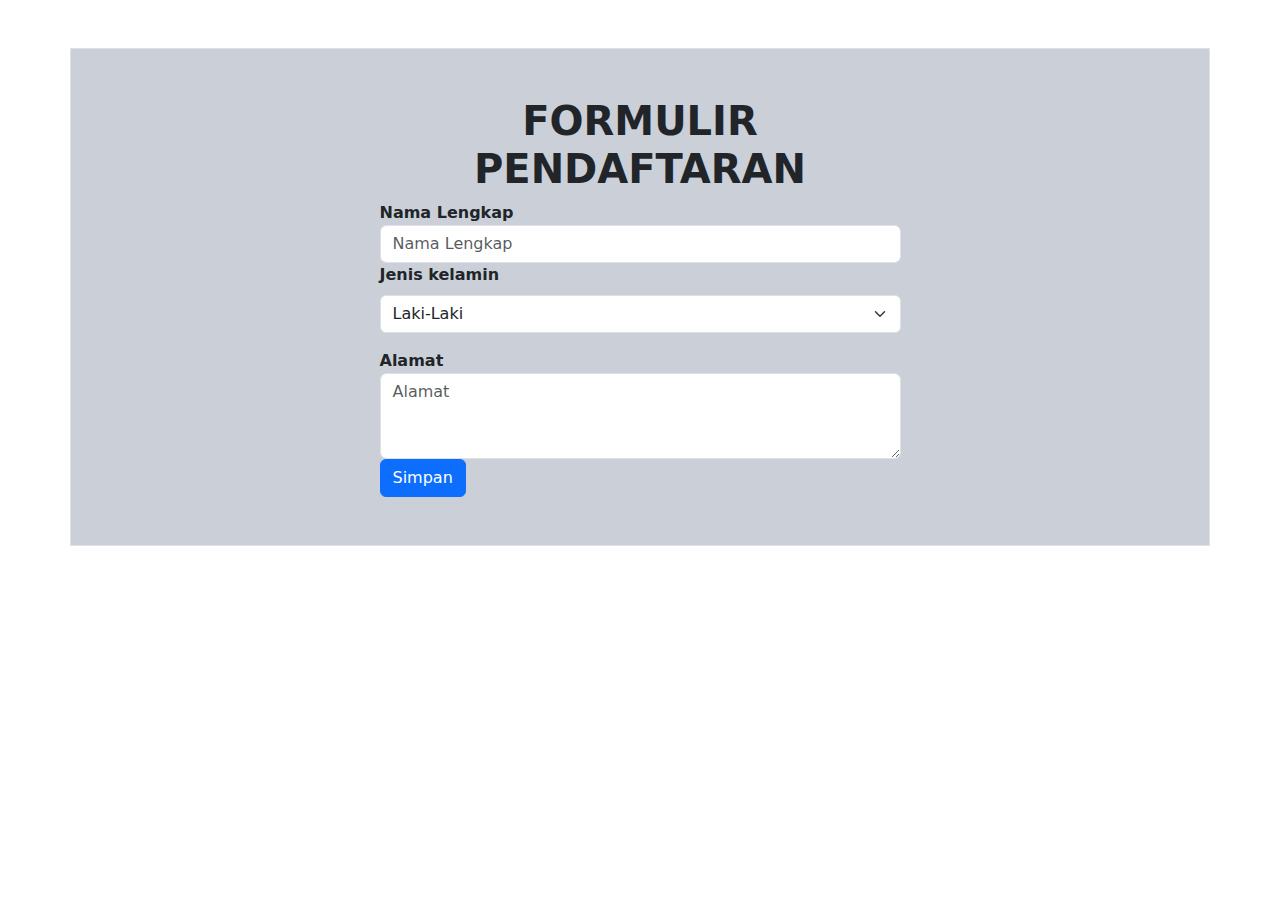
<file: bootstrap.html>
<!doctype html>
<html lang="en">
  <head>
    <meta charset="utf-8">
    <meta name="viewport" content="width=device-width, initial-scale=1">
    <title>Bootstrap demo</title>
    <link href="https://cdn.jsdelivr.net/npm/bootstrap@5.3.3/dist/css/bootstrap.min.css" rel="stylesheet" integrity="sha384-QWTKZyjpPEjISv5WaRU9OFeRpok6YctnYmDr5pNlyT2bRjXh0JMhjY6hW+ALEwIH" crossorigin="anonymous">
  </head>
  <body>
    <!-- Formulir Pendaftaran -->

<div class="container">
    <div class="row">
    <div style="background-color: rgb(203, 208, 216);" class="container p-5 my-5 border">
      <div class="col-md-6 offset-md-3">
        <h1 class="text-center"><strong>FORMULIR PENDAFTARAN</strong></h1>
        <form id="form" method="POST">
          <div class="form-group">
            <label for="nama"><strong>Nama Lengkap</strong></label>
            <input type="text" class="form-control" id="nama" placeholder="Nama Lengkap" >
          </div>
          <div class="mb-3">
            <label for="disabledSelect" class="form-label"><strong>Jenis kelamin</strong></label>
            <select id="disabledSelect" class="form-select">
              <option>Laki-Laki</option>
              <option>Perempuan</option>
            </select>
          </div>
          <div class="form-group">
            <label for="alamat"><strong>Alamat</strong></label>
            <textarea class="form-control" id="alamat" placeholder="Alamat" rows="3"></textarea>
          </div>
          <div class="form-group">
          <button type="submit" class="btn btn-primary">Simpan</button>
          </div>
        </form>
      </div>
    </div>
  </div>
    <script src="https://cdn.jsdelivr.net/npm/bootstrap@5.3.3/dist/js/bootstrap.bundle.min.js" integrity="sha384-YvpcrYf0tY3lHB60NNkmXc5s9fDVZLESaAA55NDzOxhy9GkcIdslK1eN7N6jIeHz" crossorigin="anonymous"></script>
  </body>
</html>
</file>
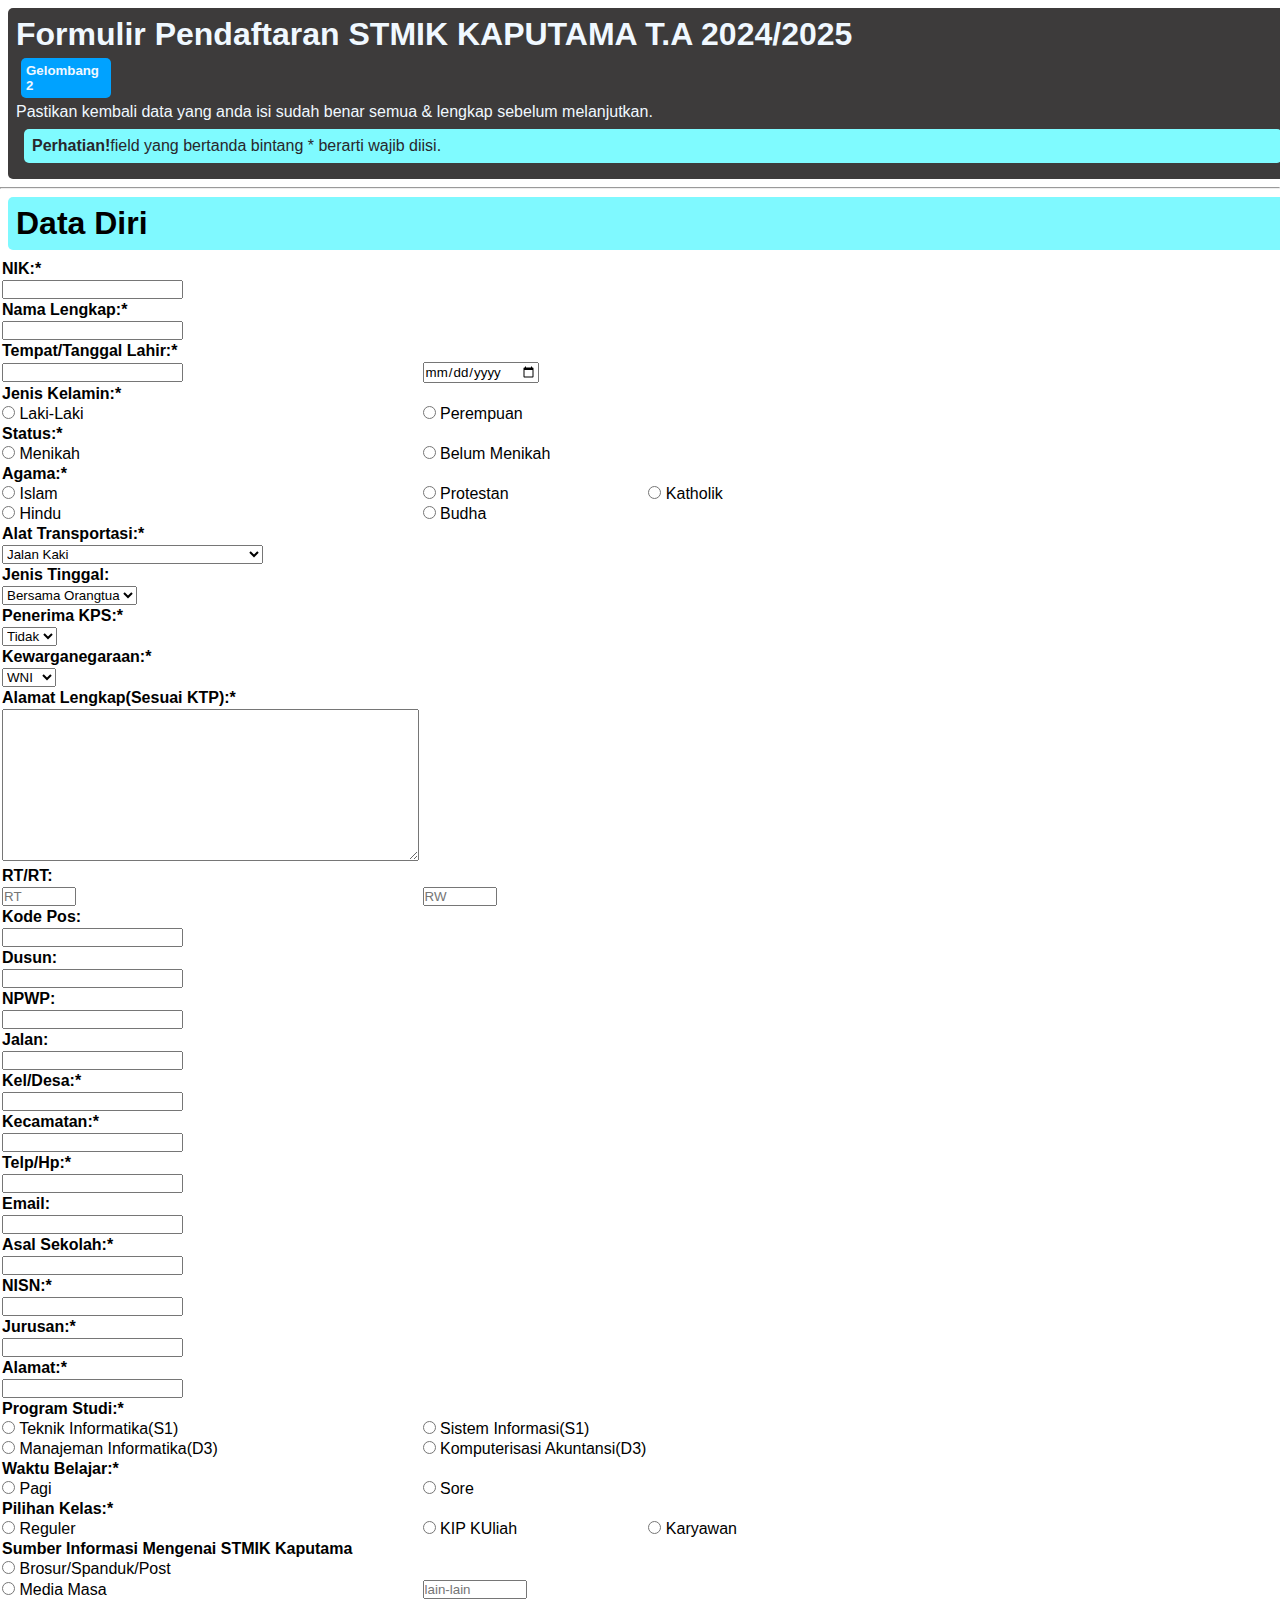
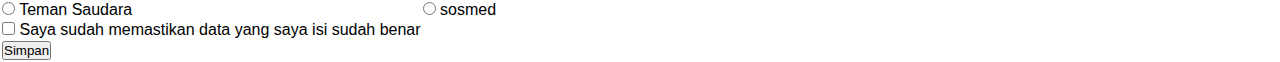
<file: Formulir.html>
<!DOCTYPE html>
<html lang="en">
<head>
    <meta charset="UTF-8">
    <meta name="viewport" content="width=device-width, initial-scale=1.0">
    <title>Formulir</title>
    <link rel="stylesheet" href="style.css">
    
</head>

<style>
    .gelombang{
        background-color: rgb(0, 162, 255);
        border-radius: 5px;
        padding: 5px;
        margin: 5px;
        width: 80px;
    }
    .datadiri{
        background-color: rgb(127, 249, 255);
        border-radius: 5px;
        padding: 8px;
        margin: 8px;
        width: 100%;
    }
    .paragraf{
        background-color: rgb(127, 251, 255);
        color: rgb(40, 40, 45);
        border-radius: 5px;
        padding: 8px;
        margin: 8px;
        width: 97%;
    }
    .banner{
        background-color: rgb(61, 59, 59);
        color: aliceblue;
        border-radius: 5px;
        padding: 8px;
        margin: 8px;
        width: 100%;
    }
</style>
<body>
    <div class="banner">
        <h1>Formulir Pendaftaran STMIK KAPUTAMA T.A 2024/2025</h1>
            <h5 class="gelombang">Gelombang 2</h5>
                 <p>Pastikan kembali data yang anda isi sudah benar semua & lengkap sebelum melanjutkan.</p>
                    <p class="paragraf"><strong>Perhatian!</strong>field yang bertanda bintang * berarti wajib diisi.</p>
                </td>
            </div>
                <hr>

     <form action="">
        <h1 class="datadiri">Data Diri</h2>
        <table>
            <tr>
                <td><strong>NIK:*</strong></td>
            </tr>
            <tr>
                <td><input type="width:250px" type="text" name="nik"></td>
            </tr>

            <tr>
                <td><strong>Nama Lengkap:*</strong></td>
            </tr>
            <tr>
                <td><input type="width:250px" type="text" name="nama lengkap"></td>
            </tr>

            <tr>
                <td><strong>Tempat/Tanggal Lahir:*</strong></td>
            </tr>
            <tr>
                <td><input type="width:250px" type="text"></td>
                <td><input type="date" id="tempat/tanggal lahir" name="tempat/tanggal lahir"></td>
            </tr>

            <tr>
                <td><strong>Jenis Kelamin:*</strong></td>
            </tr>
                <td><input type="radio" id="lk" name="Jenis Kelamin" value="laki-laki">
                <label for="lk">Laki-Laki</label></td>
                <td><input type="radio" id="pr" name="Jenis Kelamin" values="Perempuan">
                <label for="pr">Perempuan</label></td>   
            </tr>
    
            <tr>
                <td><strong>Status:*</strong></td>
            </tr>
            <tr>
                <td><input type="radio" id="m" name="status" value="Menikah">
                <label for="menikah">Menikah</label></td>
                <td><input type="radio" id="bm" name="status" value="Belum Menikah">
                <label for="belum manikah">Belum Menikah</label></td>
            </tr>
        
            <tr>
                <td><strong>Agama:*</strong></td>
            </tr>
            <tr>
                <td><input type="radio" id="i" name="agama" value="Islam">
                <label for="islam">Islam</label></td>
                <td><input type="radio" id="p" name="agama" value="Protestan">
                <label for="protestan">Protestan</label></td>
                <td><input type="radio" id="k" name="agama" value="Katholik">
                <label for="katholik">Katholik</label></td>
                <tr>
                <td><input type="radio" id="h" name="agama" value="Hindu">
                <label for="hindu">Hindu</label></td>
                <td><input type="radio" id="B" name="agama" value="Budha">
                <label for="budha">Budha</label></td>
                 </tr>
            </tr>

            <tr>
                <td><strong><label>Alat Transportasi:*</label></strong><br>
            </tr>
                <td><select name="transportasi" id="transportasi">
                    <option value="Jalan Kaki">Jalan Kaki</option>
                    <option value="Angkutan umum/bus/pete-pete">Angkutan umum/bus/pete-pete</option>
                    <option value="Mobil/bus antar jemput">Mobil/bus antar jemput</option>
                    <option value="Kereta Api">Kereta Api</option>
                    <option value="Ojek">Ojek</option>
                    <option value="Andong/bendi/sado/dokar/delman/becak">Andong/bendi/sado/dokar/delman/becak</option>
                    <option value="Perahu penyebrangan/rakit/getek">Perahu penyebrangan/rakit/getek</option>
                    <option value="Kuda">Kuda</option>
                    <option value="Sepeda">Sepeda</option>
                    <option value="Sepeda Motor">Sepeda Motor</option>
                    <option value="Mobil Prbadi">Mobil Pribadi</option>
                    <option value="Lainnya">Lainnya</option>b</td>
                    </select>
                </td>
            </tr>

            <tr>
                <td><strong>Jenis Tinggal:</strong></td>
            </tr>
            <td><select>
                <option value="Bersama Orangtua">Bersama Orangtua</option>
                <option value="Wali">Wali</option>
                <option value="Kost">Kost</option>
                <option value="Asrama">Asrama</option>
                <option value="Panti Asuhan">Panti Asuhan</option>
                <option value="Lainnya">Lainnya</option>
                </select>
            </td>

            <tr>
                <td><strong>Penerima KPS:*</strong></td>
            </tr>
            <td><select>
                <option value="Tidak">Tidak</option>
                <option value="Ya">Ya</option>
            </select>
            </td>

            <tr>
                <td><strong>Kewarganegaraan:*</strong></td>
            </tr>
            <td><select>
                <option value="wni">WNI</option>
                <option value="wna">WNA</option>
            </select>
            </td>

            <tr>
                <td><strong>Alamat Lengkap(Sesuai KTP):*</strong></td>
                <tr>
                    <td><label for="alamat"></label>
                    <textarea name="alamat lengkap" id="al" rows="10" cols="50"></textarea>
                    </td>
                </tr>
            </tr>

            <tr>
                <td><strong>RT/RT:</strong></td>
                <tr>
                    <td><input placeholder="RT" style="width:70px;" type="text" name="rt"></td>
                    <td><input placeholder="RW" style="width:70px;" type="text" name="rw"></td>
                </tr>
            </tr>

            <tr>
                <td><strong><label for="angka">Kode Pos:</label></strong></td>
                <tr>
                    <td><input type="width:250px" type="number" name="kode pos" min="1" max="1000"></td>
                </tr>
            </tr>

            <tr>
                <td><strong>Dusun:</strong></td>
                <tr>
                    <td><input type="width:250px" type="text" name="dusun"></td>
                </tr>
            </tr>

            <tr>
                <td><strong>NPWP:</strong></td>
                <tr>
                    <td><input type="width:250px" type="number" name="npwp"></td>
                </tr>
            </tr>

            <tr>
                <td><strong>Jalan:</strong></td>
                <tr>
                    <td><input type="width:400px" type="text" name="jalan"></td>
                </tr>
            </tr>

            <tr>
                <td><strong>Kel/Desa:*</strong></td>
                <tr>
                    <td><input type="width:250px" type="text" name="kel/desa"></td>
                </tr>
            </tr>

            <tr>
                <td><strong>Kecamatan:*</strong><br>
                    <tr>
                        <td><input type="width:250px" type="text" name="kecamatan"></td>
                    </tr>
            </tr>

            <tr>
                <td><strong>Telp/Hp:*</strong></td>
                <tr>
                    <td><input type="width:250px" type="number" name="telp/hp"></td>
                </tr>
            </tr>

            <tr>
                <td><strong>Email:</strong><br>
                    <tr>
                        <td><input type="width:250px" type="text" name="email"></td>
                    </tr>
            </tr>

            <tr>
                <td><strong>Asal Sekolah:*</strong></td>
                <tr>
                    <td><input type="width:250px" type="text" name="asal sekolah"></td>
                </tr>
            </tr>

            <tr>
                <td><strong>NISN:*</strong></td>
                <tr>
                    <td><input type="width:250px" type="number" name="nisn"></td>
                </tr>
            </tr>

            <tr>
                <td><strong>Jurusan:*</strong></td>
                <tr>
                    <td><input type="width:250px" type="text" name="jurusan"></td>
                </tr>
            </tr>

            <tr>
                <td><strong>Alamat:*</strong><br>
                    <tr>
                        <td><input type="width:400px" type="text" name="alamat"></td>
                    </tr>
            </tr>

            <tr>
                <td><strong>Program Studi:*</strong></td>
                <tr>
                  <td><input type="radio" id="ti" name="prodi" value="teknikinformatika(s1)">
                    <label for="ti">Teknik Informatika(S1)</label><br></td> 
                  <td><input type="radio" id="si" name="prodi" value="sisteminformasi(s1)">
                    <label for="si">Sistem Informasi(S1)</label><br></td> 
                </tr>
                <tr>
                  <td><input type="radio" id="mi" name="prodi" value="manajemeninformatika(d3)">
                    <label for="mi">Manajeman Informatika(D3)</label><br></td>
                  <td><input type="radio" id="ka" name="prodi" value="komputerisasiakuntansi(d3)">
                    <label for="ka">Komputerisasi Akuntansi(D3)</label><br></td> 
                </tr>
            </tr>

            <tr>
                <td><strong>Waktu Belajar:*</strong><br>
            </tr>
            <tr>
                <td><input type="radio" id="waktubelajar" name="waktubelajar" value="pagi">
                    <label for="waktubelajar">Pagi</label></td>
                <td><input type="radio" id="waktubelajar" name="waktubelajar" value="sore">
                    <label for="waktubelajar">Sore</label></td>
            </tr>

            <tr>
                <td><strong>Pilihan Kelas:*</strong><br>
                    <tr>
                        <td><input type="radio" id="pilihankelas" name="pilihankelas">
                        <label for="pilihankelas">Reguler</label></td>
                        <td><input type="radio" id="pilihankelas" name="pilihankelas">
                        <label for="pilihankelas">KIP KUliah</label></td>
                        <td><input type="radio" id="pilihankelas" name="pilihankelas">
                        <label for="pilihankelas">Karyawan</label></td>
                    </tr>
            </tr>

            <tr>
                <td><strong>Sumber Informasi Mengenai STMIK Kaputama</strong></td>
            </tr>
            <tr>
                <td><input type="radio" id="sumberinformasi" name="sumberinformasi">
                <label for="sumberinformasi">Brosur/Spanduk/Post</label><br></tr>
                <td><input type="radio" id="sumberinformasi" name="sumberinformasi">
                <label for="sumberinformasi">Media Masa</label></td>
                <td><input placeholder="lain-lain" style="width:100px;" type="text" name="lain-lain" >
            <tr>
                <td><input type="radio" id="sumberinformasi" name="sumberinformasi">
                <label for="sumberinformasi">Teman Saudara</label></td>
                <td><input type="radio" id="sumberinformasi" name="sumberinformasi">
                <label for="sumberinformasi">sosmed</label><br></td>
            </tr>
            </tr>

            <tr>
                <td>
                    <input type="checkbox" id="memastikandata" name="memastikan data" value="memastikandatadenganbenar">
                    <label for="desain web">Saya sudah memastikan data yang saya isi sudah benar</label>
                </td>
            </tr>

            <tr>
                <td><input type="submit" name="Simpan" value="Simpan"></td>
            </tr>
        </table>
    </form>
</body>
</html>
</file>
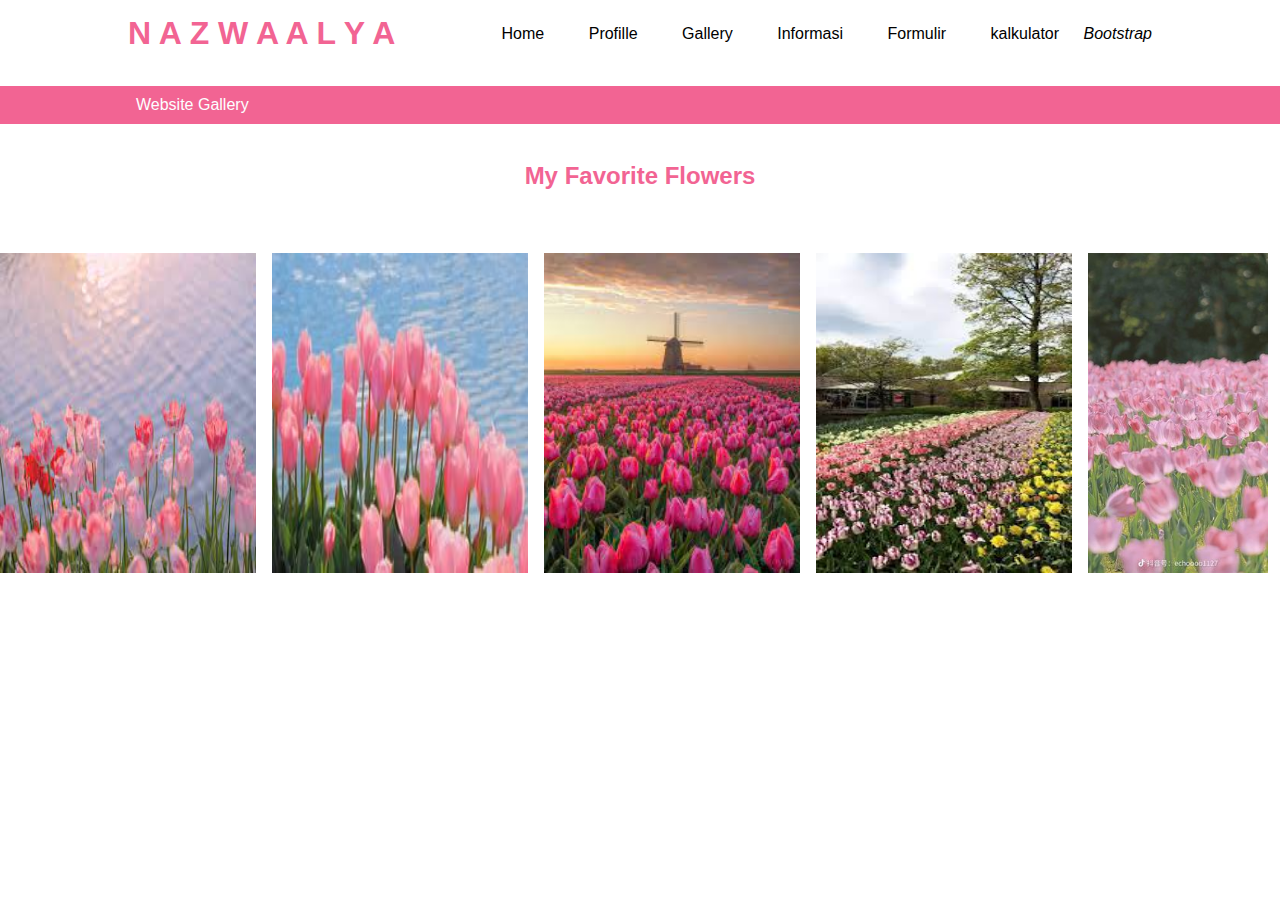
<file: Gallery.html>
<!DOCTYPE html>
<html lang="en">
<head>
    <meta charset="UTF-8">
    <meta name="viewport" content="width=device-width, initial-scale=1.0">
    <title>Gallery</title>
    <link rel="stylesheet" href="style.css">
</head>
<header>
    <div class="container">
        <h1><a href="Index.html"></a>N A Z W A A L Y A </h1>
        <ul>
            <li><a href="Index.html">Home</a></li>
            <li><a href="profille.html">Profille</a></li>
            <li><a href="gallery.html">Gallery</a></li>
            <li><a href="informasi.html">Informasi</a></li>
            <li><a href="Formulir.html">Formulir</a></li>
            <li><a href="Kalkulator.html">kalkulator</a></li>
            <i><a href="bootstrap.html">Bootstrap</a></i>
        </ul>
    </div>
</header>

<br>

<section class="label">
    <div class="container">
        <p>Website Gallery</p>
    </div>
</section>

<br>

<body>
    <section class="galeri">
        <div class="container">
            <h2>My Favorite Flowers</h2>

            <br>

        <div class="galeri">
            <img src="images (2).jpeg" alt="image (2)" width="20%">
            <img src="banner1.jpg" alt="banner" width="20%">
            <img src="banner5.jpeg" alt="banner5" width="20%">
            <img src="image (3).jpeg" alt="image (3)" width="20%">
            <img src="images4.jpg" alt="images4" witdh="100%">
         </div>
    </section>
</body>
</html>
</file>
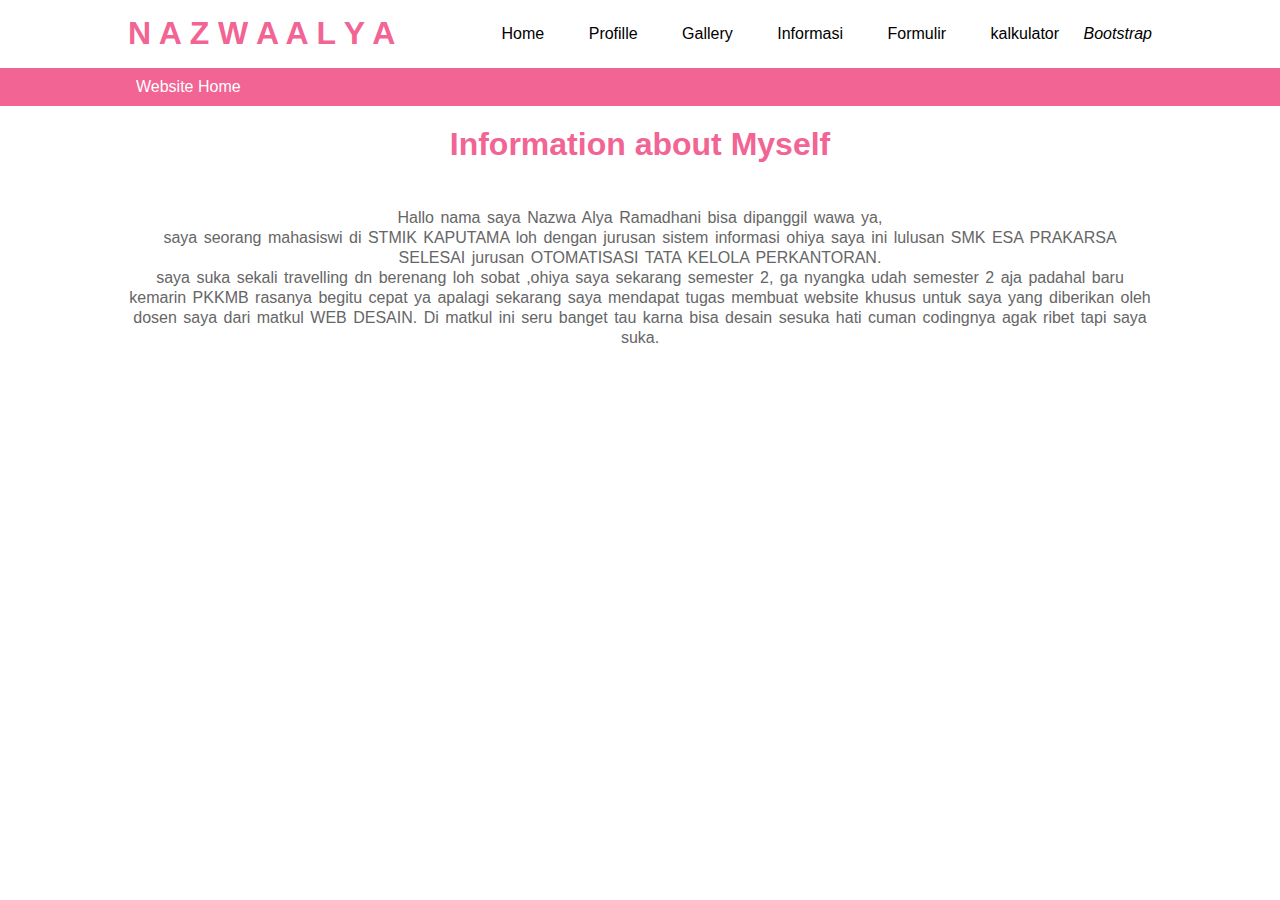
<file: Informasi.html>
<!DOCTYPE html>
<html lang="en">
<head>
    <meta charset="UTF-8">
    <meta name="viewport" content="width=device-width, initial-scale=1.0">
    <title>Informasi</title>
    <link rel="stylesheet" href="style.css">
    
</head>
<body>
    <header>
        <header>
            <div class="container">
                <h1><a href="Index.html"></a>N A Z W A A L Y A </h1>
                <ul>
                    <li><a href="Index.html">Home</a></li>
                    <li><a href="profille.html">Profille</a></li>
                    <li><a href="gallery.html">Gallery</a></li>
                    <li><a href="informasi.html">Informasi</a></li>
                    <li><a href="Formulir.html">Formulir</a></li>
                    <li><a href="Kalkulator.html">kalkulator</a></li>
                    <i><a href="bootstrap.html">Bootstrap</a></i>
                </ul>
            </div>
        </header>   
    
        <section class="label">
            <div class="container">
                <p>Website Home</p>
            </div>
        </section>
    </header>
    <section class="informasi">
        <div class="container">
            <h1>Information about Myself</h1>
        </div>
    </section>

    <section class="about">
        <div class="container">
        <p>
            Hallo nama saya Nazwa Alya Ramadhani bisa dipanggil wawa ya,<br>
            saya seorang mahasiswi di STMIK KAPUTAMA loh dengan jurusan sistem informasi
            ohiya saya ini lulusan SMK ESA PRAKARSA SELESAI jurusan OTOMATISASI TATA KELOLA PERKANTORAN.<br>
            saya suka sekali travelling dn berenang loh sobat ,ohiya saya sekarang semester 2, ga nyangka udah semester 2 aja padahal baru kemarin PKKMB
            rasanya begitu cepat ya apalagi sekarang saya mendapat tugas membuat website khusus untuk saya
            yang diberikan oleh dosen saya dari matkul WEB DESAIN. Di matkul ini seru banget tau karna bisa desain
            sesuka hati cuman codingnya agak ribet tapi saya suka.
        </p>
        </div>
    </section>


</body>
</html>
</file>
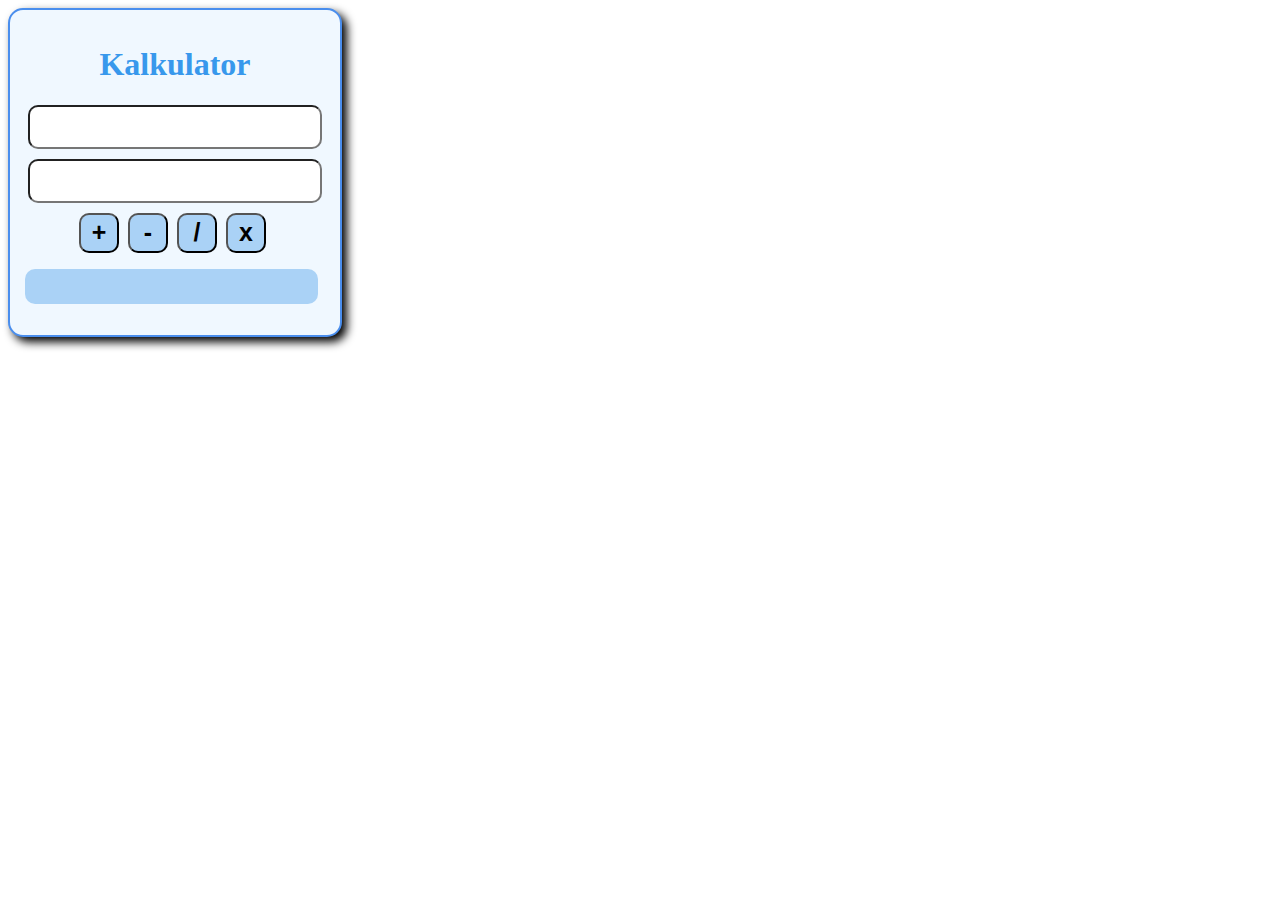
<file: Kalkulator.html>
<!DOCTYPE html>
<html lang="en">
<head>
    <meta charset="UTF-8">
    <meta name="viewport" content="width=device-width, initial-scale=1.0">
    <title>Kalkultor</title>
    <style>
        div{
            border: solid 2px #4a8eed;
            width: 300px;
            padding: 15px;
            box-shadow: 5px 5px 10px;
            background-color: aliceblue;
            border-radius: 15px;
            text-align: center;
        }
        div input{
            width: 90%;
            margin-bottom: 10px;
            height: 20px;
            padding: 10px;
            text-align: justify;
            border-radius: 10px;
        }
        div button{
            width: 40px;
            height: 40px;
            font-weight: bold;
            margin-right: 5px;
            border-radius: 10px;
            font-size: 25px;
            background-color: #aad2f6;
        }
        div p{
            font-weight: bold;
            background-color: #aad2f6;
            padding: 10px;
            width: 91%;
            height: 15px;
            border-radius: 10px;

            
        }
        h1{
            color: #3898ec;
        }
    </style>
    <script>
        function tambah(){
            let angka1 = parseInt(document.getElementById("angka1").value);
            let angka2 = parseInt(document.getElementById("angka2").value);
            let hasil = angka1 + angka2;
            document.getElementById('hasil').innerHTML = hasil;
        }

        function kurang(){
            let angka1 = parseInt(document.getElementById("angka1").value);
            let angka2 = parseInt(document.getElementById("angka2").value);
            let hasil = angka1 - angka2;
            document.getElementById('hasil').innerHTML = hasil;
        }

        function bagi(){
            let angka1 = parseInt(document.getElementById("angka1").value);
            let angka2 = parseInt(document.getElementById("angka2").value);
            let hasil = angka1 / angka2;
            document.getElementById('hasil').innerHTML = hasil;
        }

        function kali(){
            let angka1 = parseInt(document.getElementById("angka1").value);
            let angka2 = parseInt(document.getElementById("angka2").value);
            let hasil = angka1 * angka2;
            document.getElementById('hasil').innerHTML = hasil;
        }

        
    </script>
</head>
<body>

    <div>
        <h1>Kalkulator</h1>
        <input type="text" id="angka1">
        <input type="text" id="angka2">
        <button onclick="tambah()">+</button>
        <button onclick="kurang()">-</button>
        <button onclick="bagi()">/</button>
        <button onclick="kali()">x</button>
        <p id="hasil"></p>
    </div>
</body>
</html>
</file>
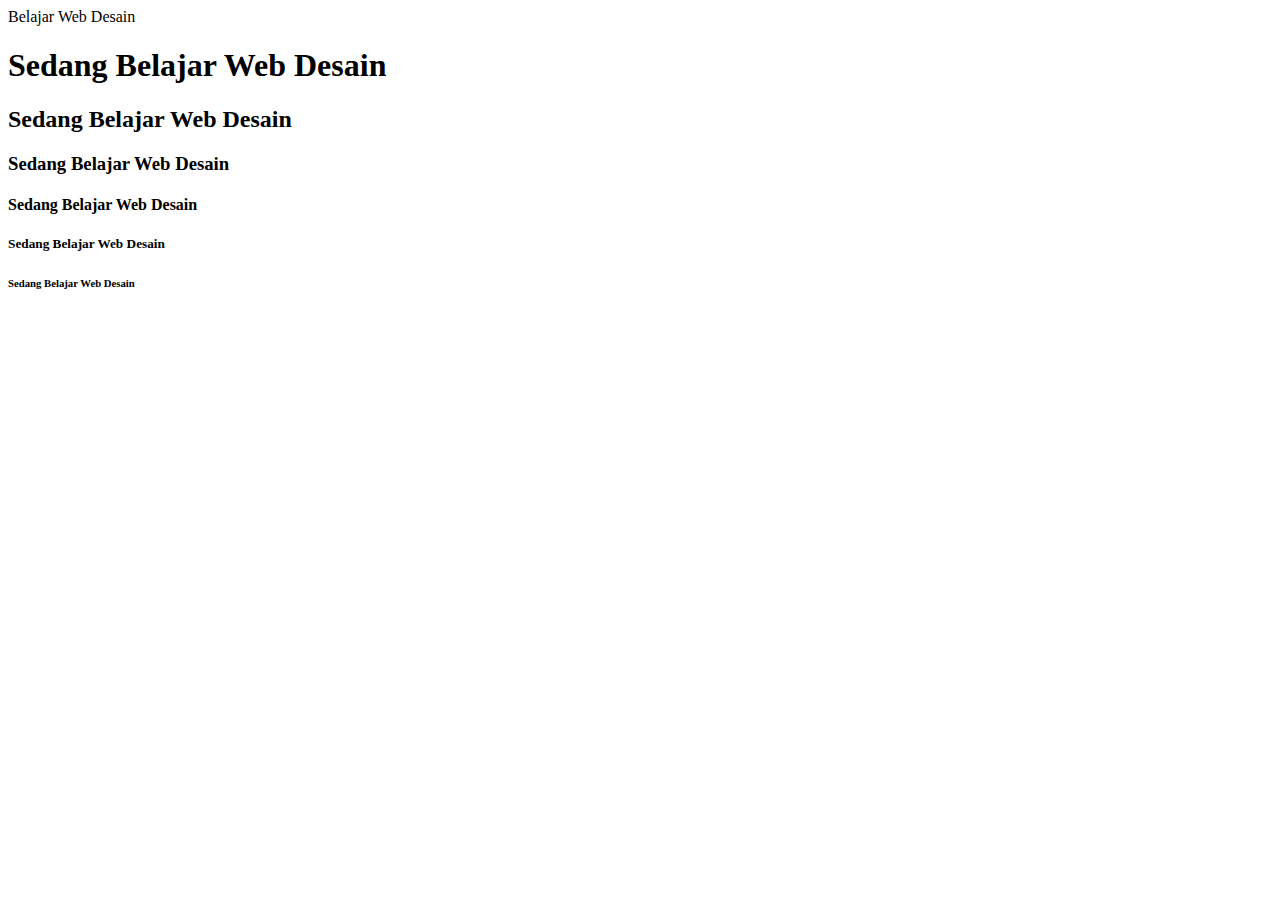
<file: Latihan1.html>
<html>
    <head>
        <titlle>Belajar Web Desain</titlle>
    </head>
    <body>
        <h1>Sedang Belajar Web Desain</h1>
        <h2>Sedang Belajar Web Desain</h2>
        <h3>Sedang Belajar Web Desain</h3>
        <h4>Sedang Belajar Web Desain</h4>
        <h5>Sedang Belajar Web Desain</h5>
        <h6>Sedang Belajar Web Desain</h6>

    </body>
</html>
</file>
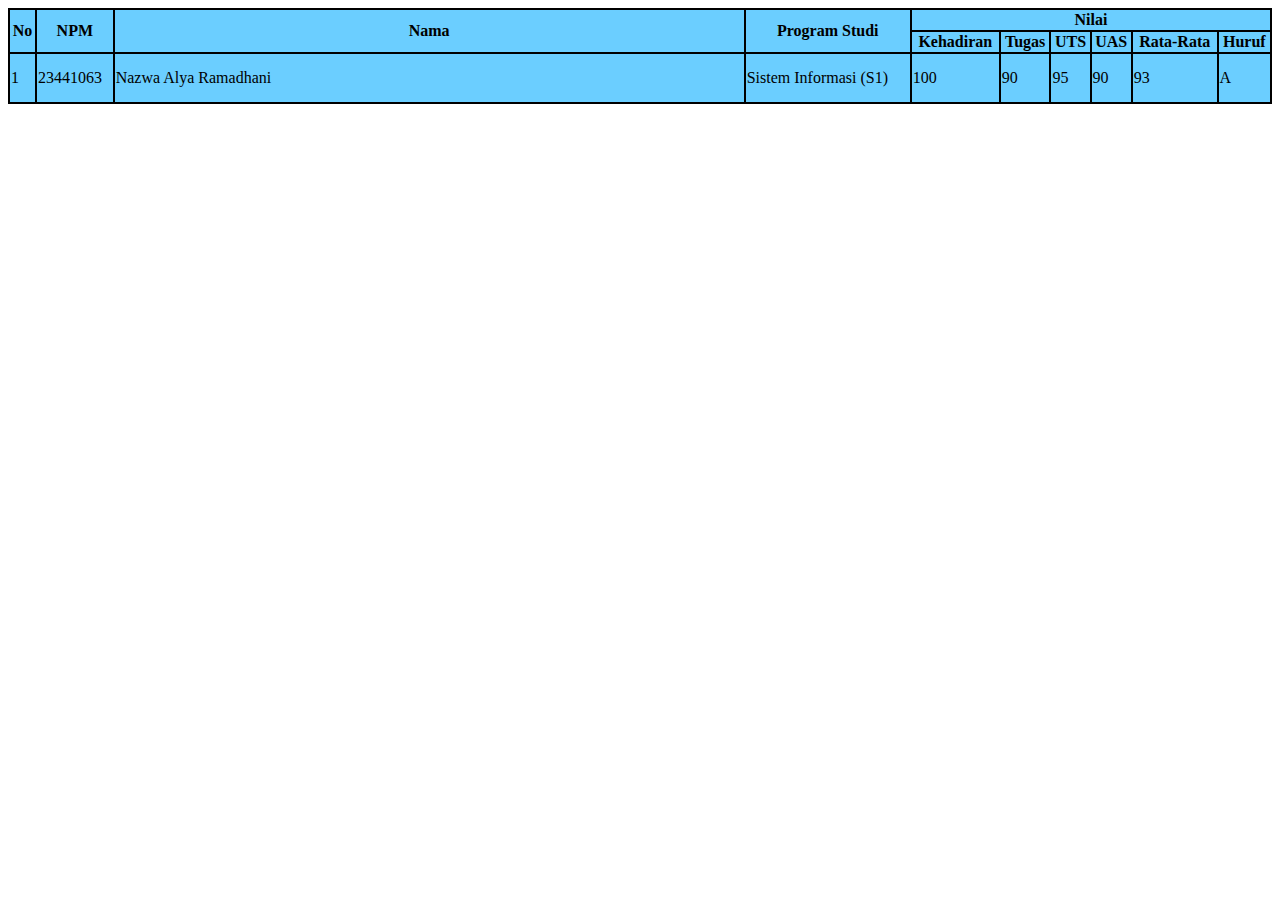
<file: Latihan4.html>
<!DOCTYPE html>
<html lang="en">
<head>
    <meta charset="UTF-8">
    <meta name="viewport" content="width=device-width, initial-scale=1.0">
    <title>Menggunakan Table</title>
    <style>
        table, th, td {
            border: 2px solid black;
            border-collapse: collapse;
        }
        th,td{
            background-color: #6bceff;
        }
    </style>
</head>
<body>
    <table width="100%">
        <colgroup>
            <col span="2" style="background-color: #6bceff;">
        </colgroup>
        <tr>
            <th rowspan="2">No</th>
            <th rowspan="2">NPM</th>
            <th rowspan="2" width="50%">Nama</th>
            <th rowspan="2">Program Studi</th>
            <th colspan="6">Nilai</th>
        </tr>
        <tr>
            <th>Kehadiran</th>
            <th>Tugas</th>
            <th>UTS</th>
            <th>UAS</th>
            <th>Rata-Rata</th>
            <th>Huruf</th>
        </tr>
        <tr height="50px">
            <td>1</td>
            <td>23441063</td>
            <td>Nazwa Alya Ramadhani</td>
            <td>Sistem Informasi (S1)</td>
            <td>100</td>
            <td>90</td>
            <td>95</td>
            <td>90</td>
            <td>93</td>
            <td>A</td>
        </tr>
    </table>
</body>
</html>
</file>
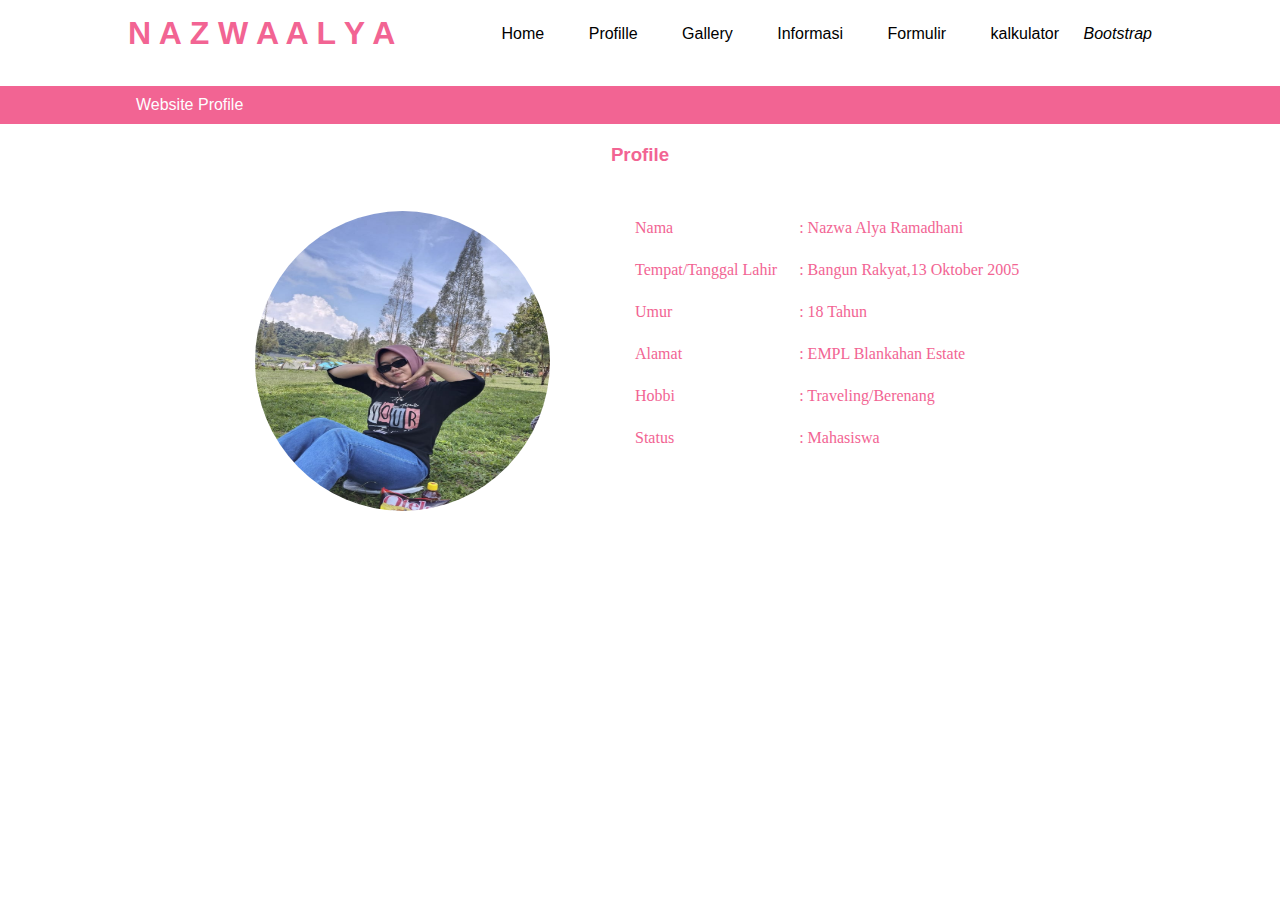
<file: Profille.html>
<!DOCTYPE html>
<html lang="en">
<head>
    <meta charset="UTF-8">
    <meta name="viewport" content="width=device-width, initial-scale=1.0">
    <title>Profille</title>
    <link rel="stylesheet" type="text/css" href="style.css">
</head> 
<body>
    <header>
        <div class="container">
            <h1><a href="Index.html"></a>N A Z W A A L Y A </h1>
            <ul>
                <li><a href="Index.html">Home</a></li>
                <li><a href="profille.html">Profille</a></li>
                <li><a href="gallery.html">Gallery</a></li>
                <li><a href="informasi.html">Informasi</a></li>
                <li><a href="Formulir.html">Formulir</a></li>
                <li><a href="Kalkulator.html">kalkulator</a></li>
                <i><a href="bootstrap.html">Bootstrap</a></i>
            </ul>
        </div>
    </header>

    <br>

    <section class="label">
        <div class="container">
            <p>Website Profile</p>
        </div>
    </section>

    <section class="profille">
        <div class="container">
            <h3>Profile</h3>
            <img src="wawaz.jpg" class="img-circle" width="295px">
            <table class="table">
                <tr>
                    <td>Nama</td>
                    <td>: Nazwa Alya Ramadhani</td>
                </tr>
                <tr>
                    <td>Tempat/Tanggal Lahir</td>
                    <td>: Bangun Rakyat,13 Oktober 2005</td>
                </tr>
                <tr>
                    <td>Umur</td>
                    <td>: 18 Tahun</td>
                </tr>
                <tr>
                    <td>Alamat</td>
                    <td>: EMPL Blankahan Estate</td>
                </tr>
                <tr>
                    <td>Hobbi</td>
                    <td>: Traveling/Berenang</td>
                </tr>
                <tr>
                    <td>Status</td>
                    <td>: Mahasiswa</td>
                </tr>
            </table>
        </div>
    </section>
</body>
</html>
</file>
<file: style.css>
* {
    padding: 0;
    margin: 0;
    font-family: sans-serif;
}
a {
    color: inherit;
    text-decoration: none;
}
.container {
    width: 80%;
    margin: 0 auto;
}
.container::after {
    content: '';
    display: block;
    clear: both;
}
header h1{
    float: left;
    padding: 15px 0;
    color: #f26493;
}
header ul {
    float: right;
}
header ul li {
    display: inline-block;
}
header ul li a {
    padding: 25px 20px;
    display: inline-block;
}
header ul li a:hover {
    background-color: #f26493;
    color: #f5f5e5;
}
.active {
    background-color: #fad7e1;
    color: #fdfeff;
}
.background {
    height: 58vh;
    background-image: url(banner1.jpg);
    background-size: cover;
    position: relative;
    display: flex;
    justify-content: center;
    align-items: center;
}
.background::after {
    content: '';
    display: block;
    position: absolute;
    top: 0;
    left: 0;
    bottom: 0;
    right: 0;
    background-color: rgba(242, 100, 147, 0.4);
}
.background h2 {
    color: #15181a;
    z-index: 1;
    padding: 20px 25px;
    border: 5px solid #101112;
}
section{
    pad: 50px 0;
}
section h3 {
    text-align: center;
    padding: 20px 0;
    color: #f26493;
    margin-bottom: 20px;
}
.menu {
    padding-bottom: 200px;
}
.menu p {
    color: #383636;
    word-spacing: 2px;
    line-height: 25px;
    margin-bottom: 20px;
    text-align: center;
}
.img-circle {
    max-width: 300px;
    max-height: 300px;
    border-radius: 50%;
    padding: 5px;
    margin-bottom: 50px;
    transform: translate(40%);
    float: left;
}
.table tr td {
    padding: 10px;
    font-family: arial black;
    color: #f26493;
    text-align: left;
    line-height: 20px;
    position: relative;
    left: 190px;
}
.label {
    background-color: #f26493;
    color: #fdfeff;
    padding: 10px;
}

.galeri{
    display: flex;
    height: 20rem;
    gap: 1rem;
}
.galeri > div{
    flex: 1;
    border-radius: 1rem;
    background-position: center;
    background-repeat: no-repeat;
    background-size: auto 100%;
    transition: all .8s cubic-bezier(0.25, 0.46, 0.45, 0.94);
}
.galeri > div:hover {
    flex: 5px;
}
section h2 {
    text-align: center;
    padding: 20px 0;
    color: #f26493;
    margin-bottom: 25px;
}
section h1 {
    text-align: center;
    padding: 20px 0;
    color: #f26493;
    margin-bottom: 25px;
}
section.main {
    display: flex;
    align-items: center;
    justify-content: space-around;
    position: relative;
    top: 130px;
}
.about p {
    color: #666;
    word-spacing: 2px;
    line-height: 20px;
    text-align: center;
}
</file>
